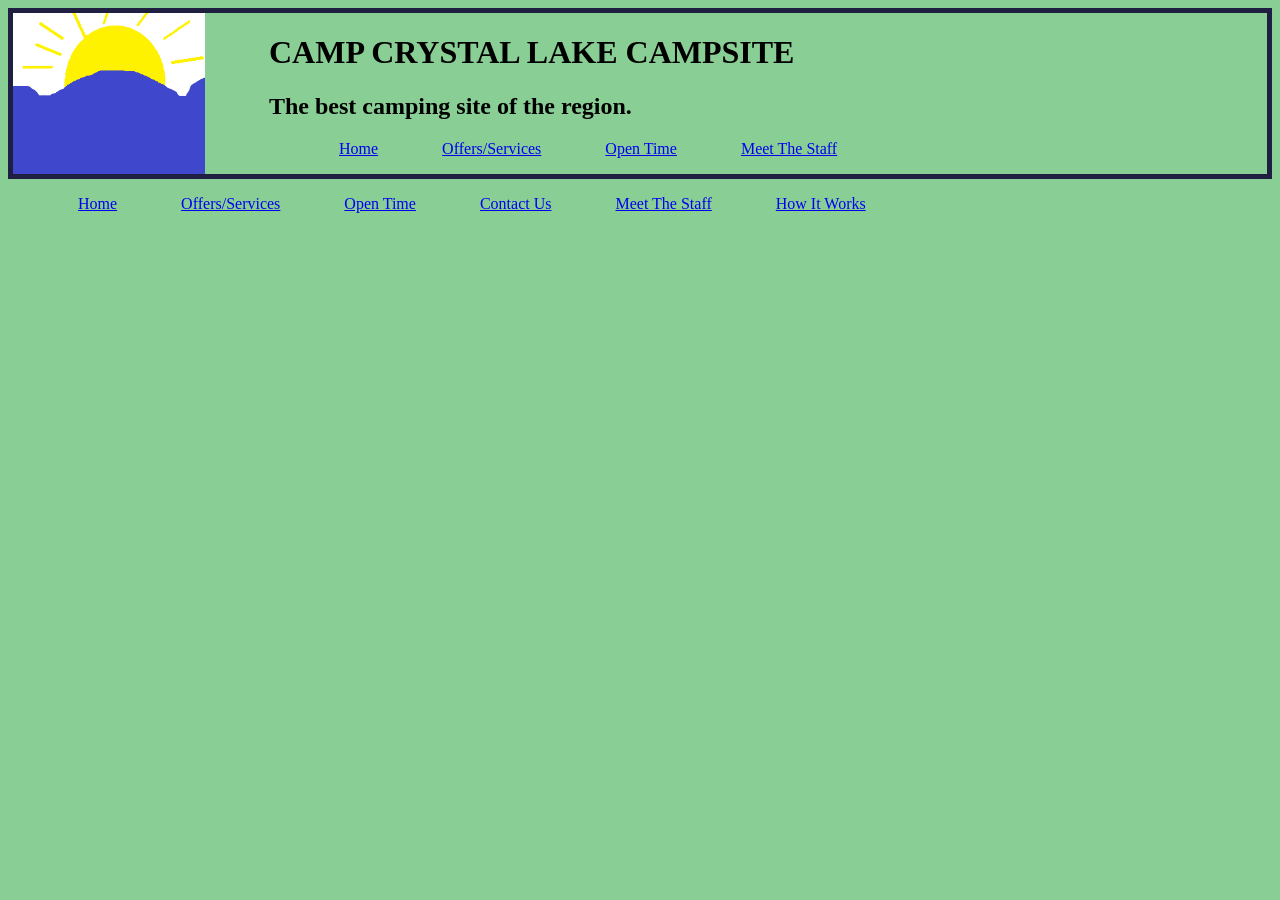
<file: docs/contact.html>
<!DOCTYPE HTML>
<html lang="en">

<head>
    <meta charset="UTF-8">
    <title>Camp Crystal Lake Campsite</title>
    <link rel="stylesheet" href="styles/site.css">
</head>

<body>
    <header>

        <h1 class="headerInline">CAMP CRYSTAL LAKE CAMPSITE</h1>
        <h2 class="headerInline">The best camping site of the region.</h2>
        <nav class="headerInline">
            <ul>
                <li><a href="index.html">Home</a></li>
                <li><a href="offers.html">Offers/Services</a></li>
                <li><a href="open.html">Open Time</a></li>
                <li><a href="contact.html">Contact Us</a></li>
                <li><a href="staff.html">Meet The Staff</a></li>
                <li><a href="works.html">How It Works</a></li>
            </ul>
        </nav>
    </header>
    <main>

    </main>
    <footer>
        <ul>
            <li><a href="index.html">Home</a></li>
            <li><a href="offers.html">Offers/Services</a></li>
            <li><a href="open.html">Open Time</a></li>
            <li><a href="contact.html">Contact Us</a></li>
            <li><a href="staff.html">Meet The Staff</a></li>
            <li><a href="works.html">How It Works</a></li>
        </ul>
    </footer>
</body>

</html>
</file>
<file: docs/styles/site.css>
header {
    background: url(../images/realLogo.png) no-repeat left / 15vi #89CE94;
    border: 5px solid #1F2041;
}

.headerInline {
    margin-inline-start: 20vi;
}

main{
    display: flex;
    flex-wrap: wrap;
    flex-direction: column;
    section{
        font-size: 3vi;
        border: 5px solid #1F2041;
        margin: 20px;
        padding: 3px;
        #image1{
            float: right;
            height: 30vi;
            width:30vi;
        }
        #image2{
            float: left;
        }
    }
}
body {
    background-color: #89CE94;
}

html {}

h1 {}

h2 {}

h3 {}

footer {}

nav {
    ul {
        li {
            list-style: none;
            display: inline;
            padding: 30px;

            &:nth-of-type(4) {
                display: none;
            }

            &:last-of-type {
                display: none;
            }
        }
    }
}

ul {
    li {
        list-style: none;
        display: inline;
        padding: 30px;
    }
}

@media (min-width: 768px) {
}
</file>
